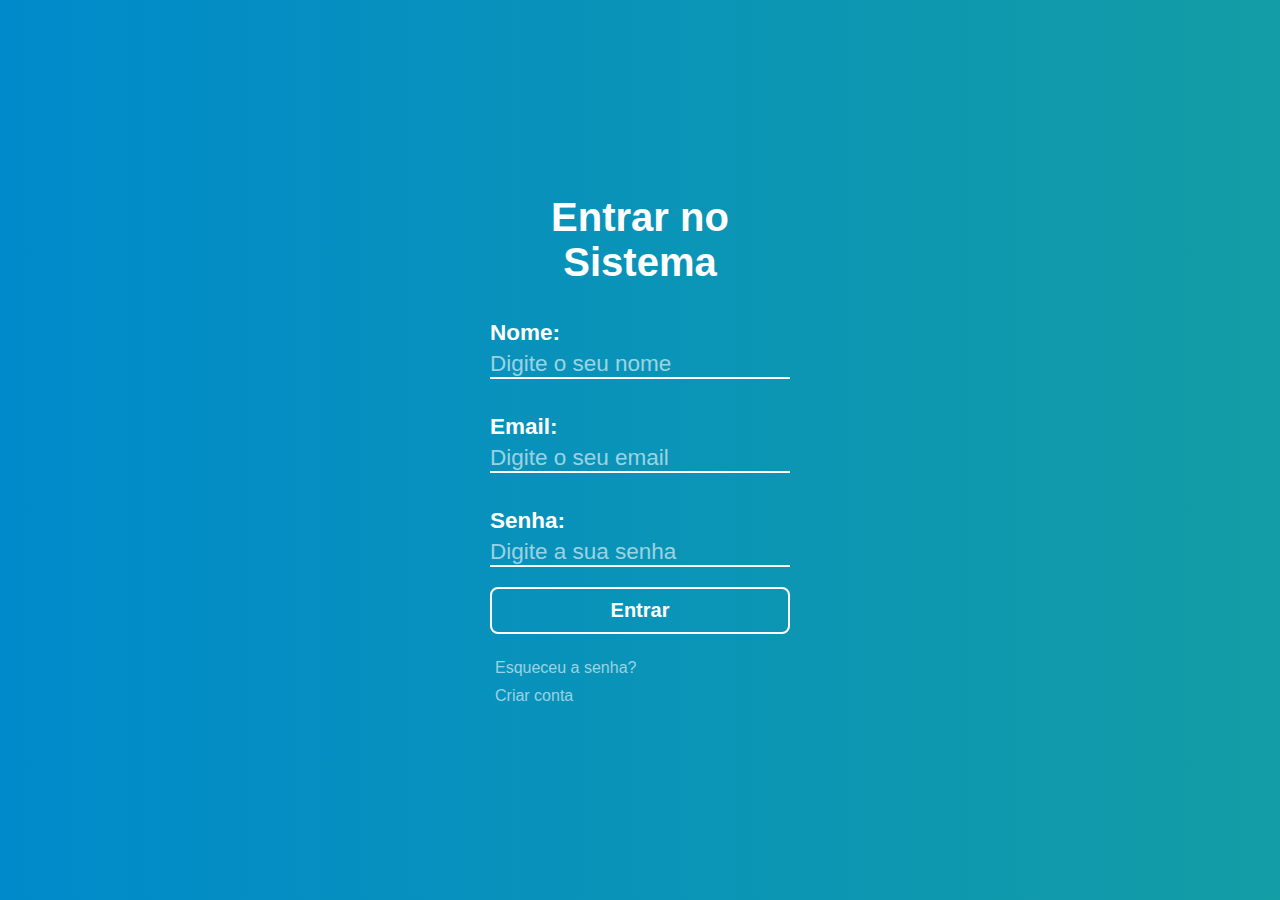
<file: index.html>
<!DOCTYPE html>
<html lang="pt-br">

<head>
    <meta charset="UTF-8">
    <meta name="viewport" content="width=device-width, initial-scale=1.0">
    <title>Home</title>
    <link rel="stylesheet" href="./assets/css/pages/style.css">
    <link rel="shortcut icon" href="./assets/img/global/favicon_bsm_challenge.png">
</head>

<body>
    <header>
        <nav aria-label="Menu de navegação">
            <figure>
                <div>
                    <img src="./assets/img/global/logoHC.png" alt="Logo do hospital das clínicas" id="logo__hc"
                        title="Logo do Hospital das Clínicas">
                </div>
                <img src="./assets/img/global/icon-menu.png" alt="Ícone do menu" id="logo__menu" title="Fechar o menu">
                <img src="./assets/img/global/icon-menu-fechado.png" alt="Ícone do menu" id="logo__menu__fechado"
                    title="Abrir o menu">
            </figure>
            <ul>
                <li>
                    <a href="#" title="Ir Para a página do usuário" class="pagina__nao__desenvolvida">
                        <img src="./assets/img/global/icon-user.png" alt="Logo do User" class="icons">
                        <span class="text__link" id="user"></span>
                        <!-- O texto está no index.js -->
                    </a>
                </li>
                <div class="line"></div>
                <li>
                    <a href="#" title="Ir Para a página dos meus resultados" class="pagina__nao__desenvolvida">
                        <img src="./assets/img/global/icon-meus-resultados.png" alt="Logo dos Resultados" class="icons">
                        <span class="text__link">Meus Resultados</span>
                    </a>
                </li>
                <li>
                    <a href="#" title="Ir Para a página das minhas receitas" class="pagina__nao__desenvolvida">
                        <img src="./assets/img/global/icon-receitas.png" alt="Logo das Minhas Receitas" class="icons">
                        <span class="text__link">Minhas Receitas</span>
                    </a>
                </li>
                <li>
                    <a href="#" title="Ir Para a página das minhas agendas" class="pagina__nao__desenvolvida">
                        <img src="./assets/img/global/icon-minha-agenda.png" alt="Logo da Minha Agenda" class="icons">
                        <span class="text__link">Minhas Agendas</span>
                    </a>
                </li>
                <li>
                    <a href="#" title="Ir Para a página do teleconsulta" class="pagina__nao__desenvolvida">
                        <img src="./assets/img/global/icon-teleconsulta.png" alt="Logo da Teleconsulta" class="icons">
                        <span class="text__link">Teleconsulta</span>
                    </a>
                </li>
                <li>
                    <a href="#" title="Ir Para a página do solicitação de exames" class="pagina__nao__desenvolvida">
                        <img src="./assets/img/global/icon-solicitacao-de-exames.png"
                            alt="Logo da Solicitação de Exames" class="icons">
                        <span class="text__link">Solicitação de Exames</span>
                    </a>
                </li>
                <li>
                    <a href="#" title="Ir Para a página de documentos" class="pagina__nao__desenvolvida">
                        <img src="./assets/img/global/icon-documentos.png" alt="Logo de Documentos" class="icons">
                        <span class="text__link">Documentos</span>
                    </a>
                </li>
                <li>
                    <a href="#" title="Ir Para a página de pesquisa de satisfação" class="pagina__nao__desenvolvida">
                        <img src="./assets/img/global/icon-pesquisa-de-satisfacao.png"
                            alt="Logo da Pesquisa de Satisfação" class="icons">
                        <span class="text__link">Pesquisa de Satisfação</span>
                    </a>
                </li>
                <li>
                    <a href="#" title="Ir Para a página de termos de aceite" class="pagina__nao__desenvolvida">
                        <img src="./assets/img/global/icon-termos-de-aceite.png" alt="Logo do Termos de Aceite"
                            class="icons">
                        <span class="text__link">Termos de Aceite</span>
                    </a>
                </li>
                <li>
                    <a href="#" id="active" title="Ir Para a página de acessibilidade">
                        <img src="./assets/img/global/icon-acessibilidade.png" alt="Logo da Acessibilidade"
                            class="icons">
                        <span class="text__link">Acessibilidade</span>
                    </a>
                </li>
                <div class="line"></div>
                <li>
                    <a href="https://www.google.com.br/" title="Sair">
                        <img src="./assets/img/global/icon-sair.png" alt="Logo da Sair" class="icons">
                        <span class="text__link">Sair</span>
                    </a>
            </ul>
        </nav>
    </header>

    <header id="header__mobile">
        <nav>
            <ul>
                <li>
                    <a href="#">
                        <img src="./assets/img/global/icon-home-ativado-mobile.png" alt="Ícone do Inicio" id="logo__menu__fechado"
                            title="Abrir o menu">
                        <span class="active">Inicio</span>
                    </a>
                </li>
                <li>
                    <a href="menu-mobile.html">
                        <img src="./assets/img/global/icon-menu-fechado.png" alt="Ícone do menu"
                            id="logo__menu__fechado" title="Abrir o menu">
                        <span>Menu</span>
                    </a>
                </li>
                <li>
                    <a href="avisos-mobile.html">
                        <img src="./assets/img/global/icon-notificacoes.png" alt="Ícone de notificações"
                            id="logo__menu__fechado" title="Abrir o menu">
                        <span>Avisos</span>
                    </a>
                </li>
            </ul>
        </nav>
    </header>

    <main>
        <section id="titles">
            <h1>Acessibilidade</h1>
            <h2>Configurações especiais para aqueles que precisam de Acessibilidade:</h2>
        </section>
        <section id="boards" aria-label="Configurações de acessibilidade">
            <a href="deficiente-visual.html" title="Ir para a página de deficientes visuais ou cegueira" class="accessibility">
                <div class="board">
                    <h3>Deficientes Visuais ou Cegueira</h3>
                    <ul>
                        <li>Aumentar a fonte</li>
                        <li>Aumentar o contraste</li>
                        <li>Leitor de tela (ouvir texto)</li>
                    </ul>
                    <p>
                        <span>
                            <img src="./assets/img/pages/index/icone-cursor-branco.png" alt="Um ícone de cursor branco"
                                class="icon__cursor__branco">
                        </span>
                        <span>(Clique aqui para aplicar as mudanças)</span>
                    </p>
                </div>
            </a>
            <a href="baixa-alfabetizacao.html" title="Ir para a página de baixa alfabetização" class="accessibility">
                <div class="board">
                    <h3>Baixa alfabetização</h3>
                    <ul>
                        <li>Linguagem clara e fácil de entender</li>
                        <li>Símbolos e ícones</li>
                        <li>Mudar fonte dos textos</li>
                    </ul>
                    <p>
                        <span>
                            <img src="./assets/img/pages/index/icone-cursor-branco.png" alt="Um ícone de cursor branco"
                                class="icon__cursor__branco">
                        </span>
                        <span>(Clique aqui para aplicar as mudanças)</span>
                    </p>
                </div>
            </a>
            <a href="deficiencia-auditiva.html" title="Ir para a página de deficiência auditiva ou surdez" class="accessibility">
                <div class="board">
                    <h3>Deficiência Auditiva ou Surdez</h3>
                    <ul>
                        <li>Símbolos e ícones</li>
                        <li>Áudio para texto (ler o texto)</li>
                        <li>Legendas</li>
                    </ul>
                    <p>
                        <span>
                            <img src="./assets/img/pages/index/icone-cursor-branco.png" alt="Um ícone de cursor branco"
                                class="icon__cursor__branco">
                        </span>
                        <span>(Clique aqui para aplicar as mudanças)</span>
                    </p>
                </div>
            </a>
            <div class="line"></div>
            <a href="integrantes.html" title="Ir para a página de Integrantes" class="board__2">
                <div class="board">
                    <img src="./assets/img/pages/index/icon-cursor-preto.png" alt="Um ícone de cursor preto"
                        class="icon__cursor__preto">
                    <div>
                        <img src="./assets/img/global/icon-integrantes.png" alt="Um ícone de integrantes">
                        <h4>Integrantes</h4>
                    </div>
                </div>
            </a>
            <a href="./perguntas-frequentes.html" title="Ir para a página de Perguntas Frequentes" class="board__2">
                <div class="board">
                    <img src="./assets/img/pages/index/icon-cursor-preto.png" alt="Um ícone de cursor preto"
                        class="icon__cursor__preto">
                    <div>
                        <img src="./assets/img/pages/index/icon-perguntas.png" alt="Um ícone de perguntas">
                        <h4>Perguntas Frequentes</h4>
                    </div>
                </div>
            </a>
            <a href="./contato.html" title="Ir para a página de Contato" class="board__2">
                <div class="board">
                    <img src="./assets/img/pages/index/icon-cursor-preto.png" alt="Um ícone de cursor preto"
                        class="icon__cursor__preto">
                    <div>
                        <img src="./assets/img/pages/index/icon-contato.png" alt="Um ícone de contato">
                        <h4>Contato</h4>
                    </div>
                </div>
            </a>
        </section>
    </main>

    <article id="pagina__nao__desenvolvida" class="hidden">
        Essa página não foi desenvolvida!
    </article>

    <script src="./assets/js/global/script.js"></script>
</body>

</html>
</file>
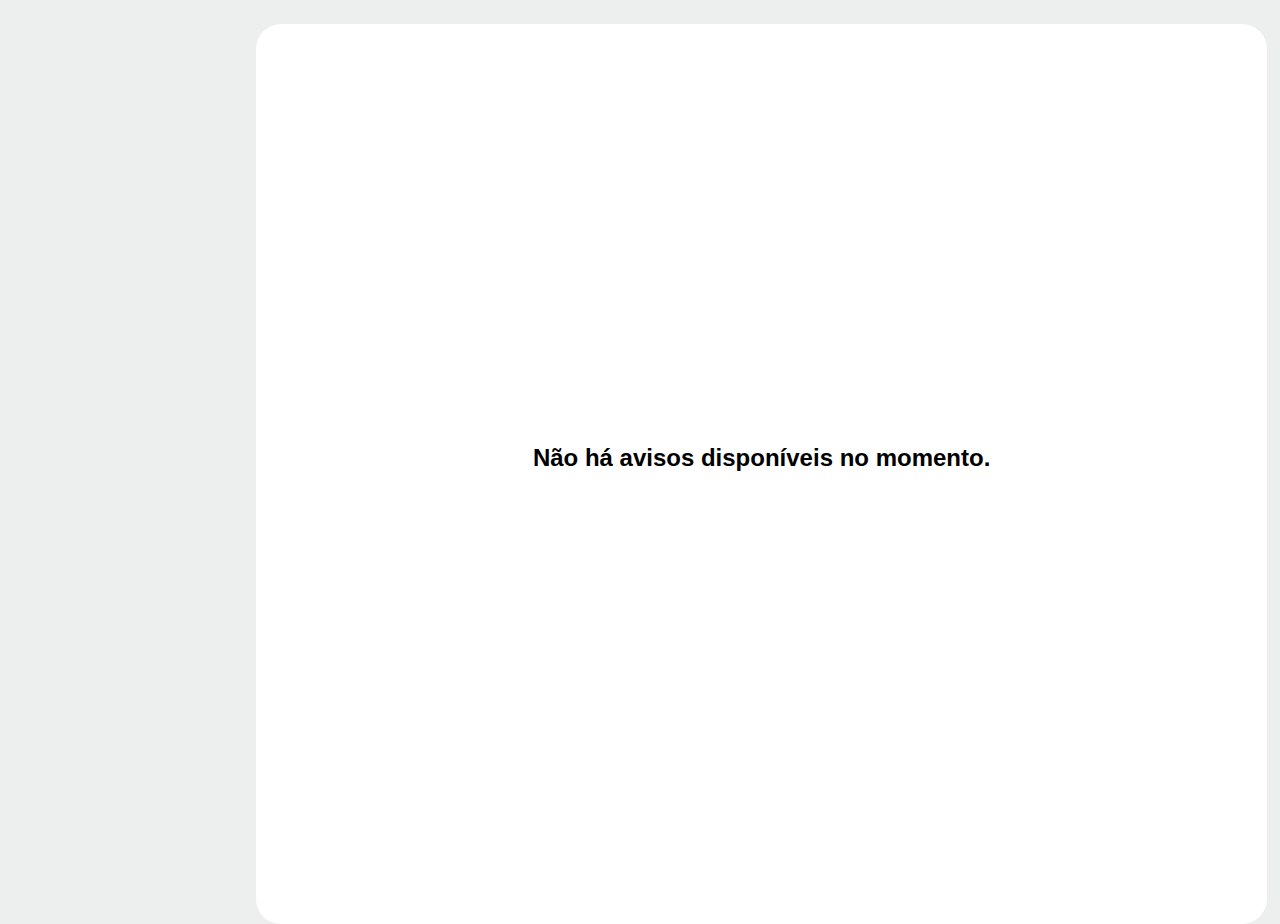
<file: avisos-mobile.html>
<!DOCTYPE html>
<html lang="pt-br">
<head>
    <meta charset="UTF-8">
    <meta name="viewport" content="width=device-width, initial-scale=1.0">
    <title>Avisos</title>
    <link rel="stylesheet" href="./assets/css/pages/style.css">
</head>
<body id="avisos">
    <header id="header__mobile">
        <nav>
            <ul>
                <li>
                    <a href="index.html">
                        <img src="./assets/img/global/icon-home-ativado-mobile.png" alt="Ícone do Inicio" id="logo__menu__fechado"
                            title="Abrir o menu">
                        <span class="active">Inicio</span>
                    </a>
                </li>
                <li>
                    <a href="menu-mobile.html">
                        <img src="./assets/img/global/icon-menu-fechado.png" alt="Ícone do menu"
                            id="logo__menu__fechado" title="Abrir o menu">
                        <span>Menu</span>
                    </a>
                </li>
                <li>
                    <a href="#">
                        <img src="./assets/img/global/icon-notificacoes.png" alt="Ícone de notificações"
                            id="logo__menu__fechado" title="Abrir o menu">
                        <span>Avisos</span>
                    </a>
                </li>
            </ul>
        </nav>
    </header>

    <main>
        <h1>
            Não há avisos disponíveis no momento.
        </h1>
    </main>
</body>
</html>
</file>
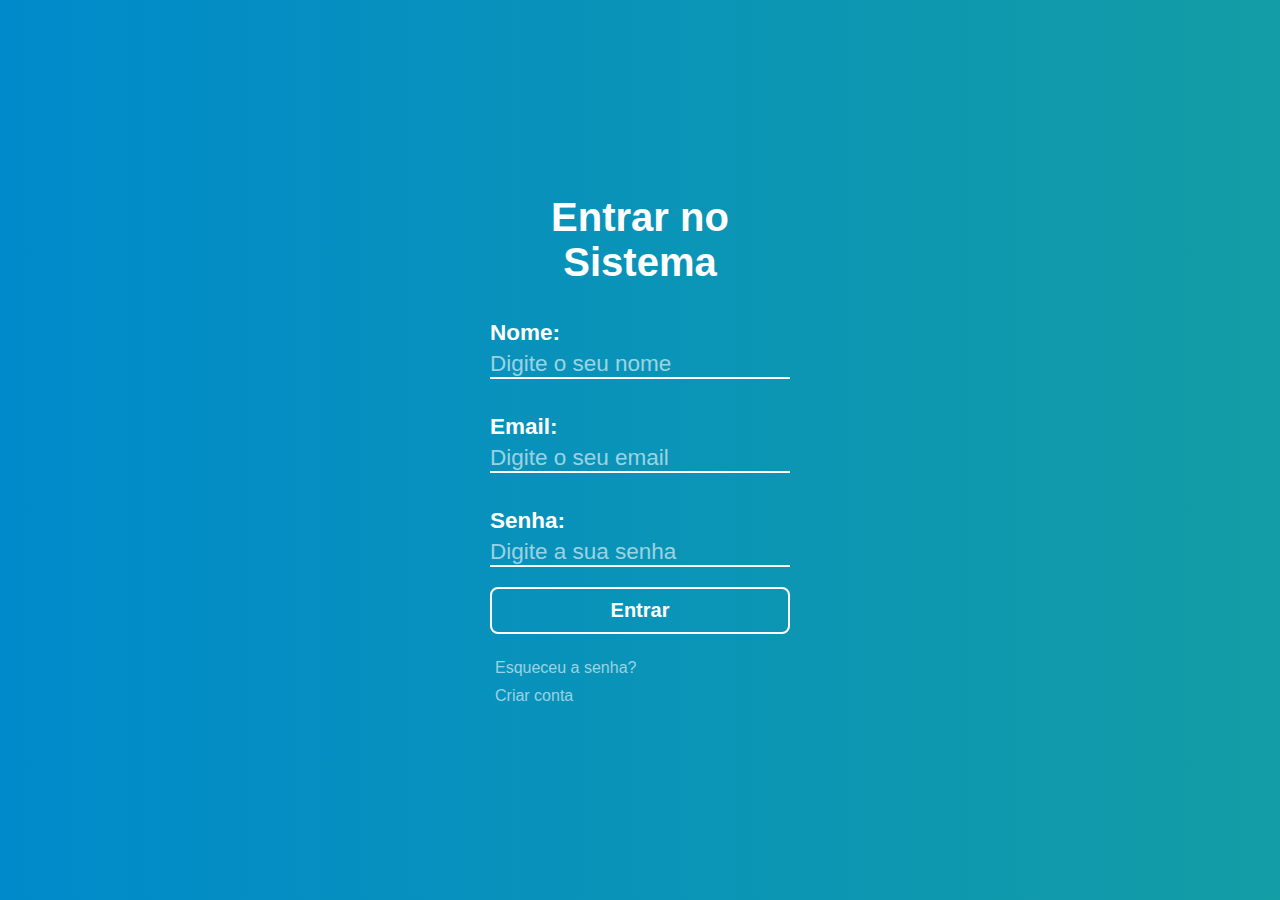
<file: baixa-alfabetizacao.html>
<!DOCTYPE html>
<html lang="pt-br">

<head>
    <meta charset="UTF-8">
    <meta name="viewport" content="width=device-width, initial-scale=1.0">
    <title>Baixa Alfabetização</title>
    <link rel="stylesheet" href="./assets/css/pages/style.css">
</head>

<body id="baixa__alfabetizacao">
    <header>
        <nav aria-label="Menu de navegação">
            <figure>
                <div>
                    <img src="./assets/img/global/logoHC.png" alt="Logo do hospital das clínicas" id="logo__hc"
                        title="Logo do Hospital das Clínicas">
                </div>
                <img src="./assets/img/global/icon-menu.png" alt="Ícone do menu" id="logo__menu" title="Fechar o menu">
                <img src="./assets/img/global/icon-menu-fechado.png" alt="Ícone do menu" id="logo__menu__fechado"
                    title="Abrir o menu">
            </figure>
            <ul>
                <li>
                    <a href="#" title="Ir Para a página do usuário" class="pagina__nao__desenvolvida">
                        <img src="./assets/img/global/icon-user.png" alt="Logo do User" class="icons">
                        <span class="text__link" id="user"></span>
                        <!-- O texto está no index.js -->
                    </a>
                </li>
                <div class="line"></div>
                <li>
                    <a href="#" title="Ir Para a página dos meus resultados" class="pagina__nao__desenvolvida">
                        <img src="./assets/img/global/icon-meus-resultados.png" alt="Logo dos Resultados" class="icons">
                        <span class="text__link">Meus Resultados</span>
                    </a>
                </li>
                <li>
                    <a href="#" title="Ir Para a página das minhas receitas" class="pagina__nao__desenvolvida">
                        <img src="./assets/img/global/icon-receitas.png" alt="Logo das Minhas Receitas" class="icons">
                        <span class="text__link">Minhas Receitas</span>
                    </a>
                </li>
                <li>
                    <a href="#" title="Ir Para a página das minhas agendas" class="pagina__nao__desenvolvida">
                        <img src="./assets/img/global/icon-minha-agenda.png" alt="Logo da Minha Agenda" class="icons">
                        <span class="text__link">Minhas Agendas</span>
                    </a>
                </li>
                <li>
                    <a href="#" title="Ir Para a página do teleconsulta" class="pagina__nao__desenvolvida">
                        <img src="./assets/img/global/icon-teleconsulta.png" alt="Logo da Teleconsulta" class="icons">
                        <span class="text__link">Teleconsulta</span>
                    </a>
                </li>
                <li>
                    <a href="#" title="Ir Para a página do solicitação de exames" class="pagina__nao__desenvolvida">
                        <img src="./assets/img/global/icon-solicitacao-de-exames.png"
                            alt="Logo da Solicitação de Exames" class="icons">
                        <span class="text__link">Solicitação de Exames</span>
                    </a>
                </li>
                <li>
                    <a href="#" title="Ir Para a página de documentos" class="pagina__nao__desenvolvida">
                        <img src="./assets/img/global/icon-documentos.png" alt="Logo de Documentos" class="icons">
                        <span class="text__link">Documentos</span>
                    </a>
                </li>
                <li>
                    <a href="#" title="Ir Para a página de pesquisa de satisfação" class="pagina__nao__desenvolvida">
                        <img src="./assets/img/global/icon-pesquisa-de-satisfacao.png"
                            alt="Logo da Pesquisa de Satisfação" class="icons">
                        <span class="text__link">Pesquisa de Satisfação</span>
                    </a>
                </li>
                <li>
                    <a href="#" title="Ir Para a página de termos de aceite" class="pagina__nao__desenvolvida">
                        <img src="./assets/img/global/icon-termos-de-aceite.png" alt="Logo do Termos de Aceite"
                            class="icons">
                        <span class="text__link">Termos de Aceite</span>
                    </a>
                </li>
                <li>
                    <a href="index.html" id="active" title="Ir Para a página de acessibilidade">
                        <img src="./assets/img/global/icon-acessibilidade.png" alt="Logo da Acessibilidade"
                            class="icons">
                        <span class="text__link">Acessibilidade</span>
                    </a>
                </li>
                <div class="line"></div>
                <li>
                    <a href="https://www.google.com.br/" title="Sair">
                        <img src="./assets/img/global/icon-sair.png" alt="Logo da Sair" class="icons">
                        <span class="text__link">Sair</span>
                    </a>
            </ul>
        </nav>
    </header>

    <header id="header__mobile">
        <nav aria-label="Menu de navegação">
            <ul>
                <li>
                    <a href="index.html" title="Ir Para a página de acessibilidade">
                        <img src="./assets/img/global/icon-home-ativado-mobile.png" alt="Ícone do Inicio" id="logo__menu__fechado"
                            title="Abrir o menu">
                        <span class="active">Inicio</span>
                    </a>
                </li>
                <li>
                    <a href="menu-mobile.html">
                        <img src="./assets/img/global/icon-menu-fechado.png" alt="Ícone do menu"
                            id="logo__menu__fechado" title="Abrir o menu">
                        <span>Menu</span>
                    </a>
                </li>
                <li>
                    <a href="avisos-mobile.html">
                        <img src="./assets/img/global/icon-notificacoes.png" alt="Ícone de notificações"
                            id="logo__menu__fechado" title="Abrir o menu">
                        <span>Avisos</span>
                    </a>
                </li>
            </ul>
        </nav>
    </header>

    <main>
        <section id="titles">
            <h1>Acessibilidade > Baixa Alfabetização</h1>
            <ul>
                <a href="index.html" title="Voltar para a página de acessibilidade">
                    <li>
                        <span>
                            <img src="./assets/img/global/icon-seta-para-esquerda.png" alt="Uma seta para esquerda">
                        </span>
                        <span>Voltar</span>
                    </li>
                </a>
            </ul>
        </section>
        <section id="configuracoes">
            <h2>Bem -  vindo a central para pessoas com Baixa alfabetização</h2>
            <ul>
                <li>
                    <span>Mudar palavras complexas</span>
                    <div class="switch">
                        <button> </button>
                        <span></span>
                    </div>
                </li>
                <li>
                    <span>Ativar contraste de cores</span>
                    <div class="switch">
                        <button> </button>
                        <span></span>
                    </div>
                </li>
                <li>
                    <span>Trocar o fundo da página</span>
                    <div class="switch">
                        <button> </button>
                        <span></span>
                    </div>
                </li>
                <li>
                    <span>Mudar fontes dos textos</span>
                    <div class="switch">
                        <button> </button>
                        <span></span>
                    </div>
                </li>
            </ul>
        </section>
    </main>

    <script src="./assets/js/global/script.js"></script>
</body>

</html>
</file>
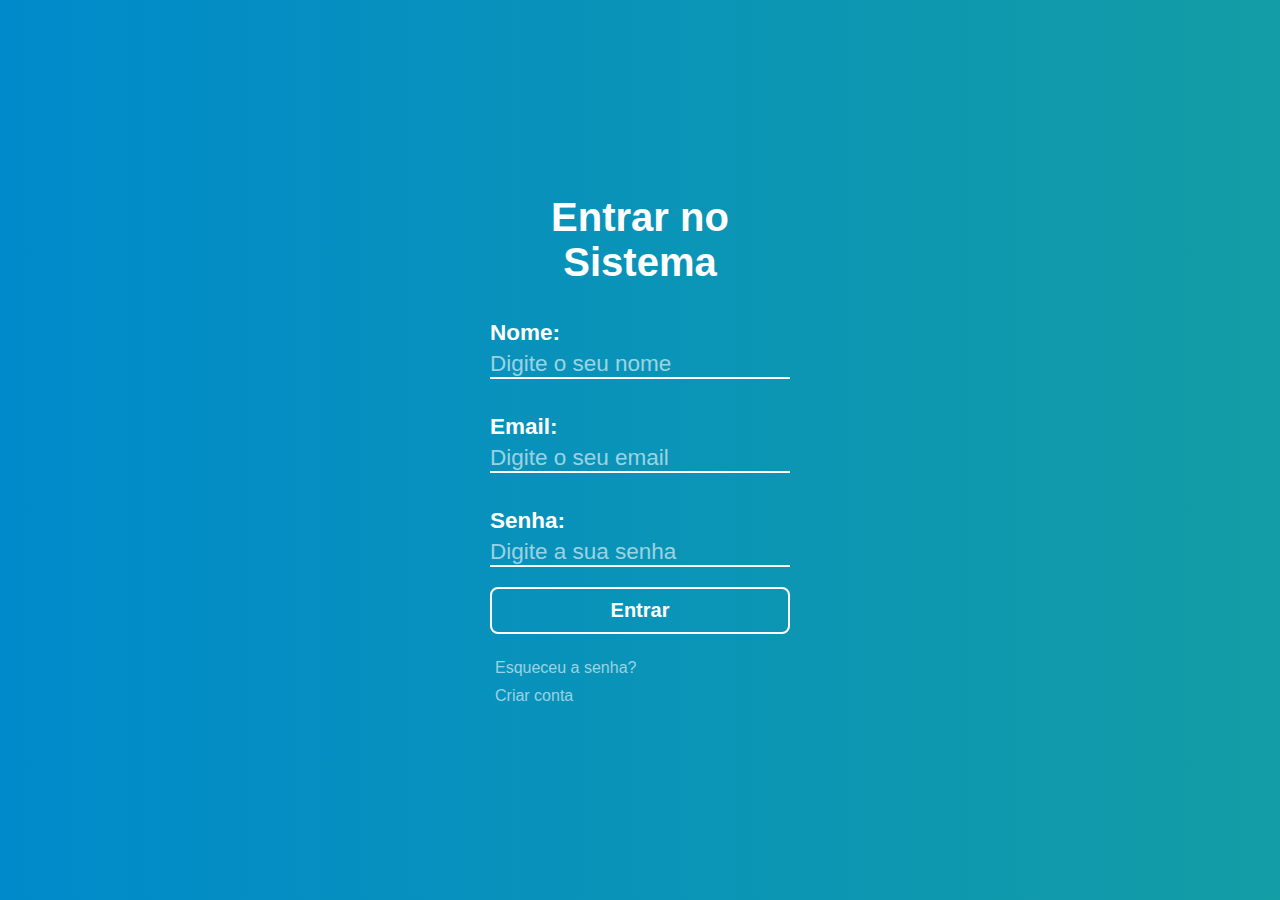
<file: contato.html>
<!DOCTYPE html>
<html lang="pt-br">
<head>
    <meta charset="UTF-8">
    <meta name="viewport" content="width=device-width, initial-scale=1.0">
    <title>Contato</title>
    <link rel="stylesheet" href="./assets/css/pages/style.css">
    <link rel="shortcut icon" href="./assets/img/global/favicon_bsm_challenge.png">
</head>
<body id="contato">
    <header>
        <nav aria-label="Menu de navegação">
            <figure>
                <div>
                    <img src="./assets/img/global/logoHC.png" alt="Logo do hospital das clínicas" id="logo__hc"
                        title="Logo do Hospital das Clínicas">
                </div>
                <img src="./assets/img/global/icon-menu.png" alt="Ícone do menu" id="logo__menu" title="Fechar o menu">
                <img src="./assets/img/global/icon-menu-fechado.png" alt="Ícone do menu" id="logo__menu__fechado"
                    title="Abrir o menu">
            </figure>
            <ul>
                <li>
                    <a href="#" title="Ir Para a página do usuário" class="pagina__nao__desenvolvida">
                        <img src="./assets/img/global/icon-user.png" alt="Logo do User" class="icons">
                        <span class="text__link" id="user"></span>
                        <!-- O texto está no index.js -->
                    </a>
                </li>
                <div class="line"></div>
                <li>
                    <a href="#" title="Ir Para a página dos meus resultados" class="pagina__nao__desenvolvida">
                        <img src="./assets/img/global/icon-meus-resultados.png" alt="Logo dos Resultados" class="icons">
                        <span class="text__link">Meus Resultados</span>
                    </a>
                </li>
                <li>
                    <a href="#" title="Ir Para a página das minhas receitas" class="pagina__nao__desenvolvida">
                        <img src="./assets/img/global/icon-receitas.png" alt="Logo das Minhas Receitas" class="icons">
                        <span class="text__link">Minhas Receitas</span>
                    </a>
                </li>
                <li>
                    <a href="#" title="Ir Para a página das minhas agendas" class="pagina__nao__desenvolvida">
                        <img src="./assets/img/global/icon-minha-agenda.png" alt="Logo da Minha Agenda" class="icons">
                        <span class="text__link">Minhas Agendas</span>
                    </a>
                </li>
                <li>
                    <a href="#" title="Ir Para a página do teleconsulta" class="pagina__nao__desenvolvida">
                        <img src="./assets/img/global/icon-teleconsulta.png" alt="Logo da Teleconsulta" class="icons">
                        <span class="text__link">Teleconsulta</span>
                    </a>
                </li>
                <li>
                    <a href="#" title="Ir Para a página do solicitação de exames" class="pagina__nao__desenvolvida">
                        <img src="./assets/img/global/icon-solicitacao-de-exames.png"
                            alt="Logo da Solicitação de Exames" class="icons">
                        <span class="text__link">Solicitação de Exames</span>
                    </a>
                </li>
                <li>
                    <a href="#" title="Ir Para a página de documentos" class="pagina__nao__desenvolvida">
                        <img src="./assets/img/global/icon-documentos.png" alt="Logo de Documentos" class="icons">
                        <span class="text__link">Documentos</span>
                    </a>
                </li>
                <li>
                    <a href="#" title="Ir Para a página de pesquisa de satisfação" class="pagina__nao__desenvolvida">
                        <img src="./assets/img/global/icon-pesquisa-de-satisfacao.png"
                            alt="Logo da Pesquisa de Satisfação" class="icons">
                        <span class="text__link">Pesquisa de Satisfação</span>
                    </a>
                </li>
                <li>
                    <a href="#" title="Ir Para a página de termos de aceite" class="pagina__nao__desenvolvida">
                        <img src="./assets/img/global/icon-termos-de-aceite.png" alt="Logo do Termos de Aceite"
                            class="icons">
                        <span class="text__link">Termos de Aceite</span>
                    </a>
                </li>
                <li>
                    <a href="./index.html" id="active" title="Ir Para a página de acessibilidade">
                        <img src="./assets/img/global/icon-acessibilidade.png" alt="Logo da Acessibilidade"
                            class="icons">
                        <span class="text__link">Acessibilidade</span>
                    </a>
                </li>
                <div class="line"></div>
                <li>
                    <a href="https://www.google.com.br/" title="Sair">
                        <img src="./assets/img/global/icon-sair.png" alt="Logo da Sair" class="icons">
                        <span class="text__link">Sair</span>
                    </a>
            </ul>
        </nav>
    </header>
    <header id="header__mobile">
        <nav>
            <ul>
                <li>
                    <a href="index.html">
                        <img src="./assets/img/global/icon-home-ativado-mobile.png" alt="Ícone do Inicio"
                            id="logo__menu__fechado" title="Abrir o menu">
                        <span class="active">Inicio</span>
                    </a>
                </li>
                <li>
                    <a href="menu-mobile.html">
                        <img src="./assets/img/global/icon-menu-fechado.png" alt="Ícone do menu"
                            id="logo__menu__fechado" title="Abrir o menu">
                        <span>Menu</span>
                    </a>
                </li>
                <li>
                    <a href="avisos-mobile.html">
                        <img src="./assets/img/global/icon-notificacoes.png" alt="Ícone de notificações"
                            id="logo__menu__fechado" title="Abrir o menu">
                        <span>Avisos</span>
                    </a>
                </li>
            </ul>
        </nav>
    </header>
    <main>
        <section id="titles">
            <h1>Acessibilidade > Contato</h1>
            <ul>
                <a href="index.html" title="Voltar para a página de acessibilidade">
                    <li>
                        <span>
                            <img src="./assets/img/global/icon-seta-para-esquerda.png" alt="Uma seta para esquerda">
                        </span>
                        <span>Voltar</span>
                    </li>
                </a>
            </ul>
        </section>
        
        <section id="contato">
            <div id="title">
                <img id="icon-contato" src="./assets/img/pages/contato/icon-contato.png" alt="Um icone de contato">
                <h2>Contato</h2>
            </div>
            <h3 id="text">Precisa de ajuda ou encontrou algum problema no site? Fale conosco:</h3>
            <ul>
                <li>
                    <span>
                        <img id="icon-tel" src="./assets/img/pages/contato/icon-telefone.png" alt="Um ícone de telefone.">
                    </span>
                    <span>
                        <h4>Telefone:</h4>
                        <p>(0xx11) 2661-0000</p>
                    </span>
                </li>
            </ul>
            <ul>
                <li>
                    <span>
                        <img id="icon-local" src="./assets/img/pages/contato/icon-local.png" alt="Um ícone de local.">
                    </span>
                    <span id="address">
                        <h4>Endereço:</h4>
                        <p>Av. Dr. Enéas de Carvalho Aguiar, 255<br> Cerqueira César<br>05403-000<br>São Paulo - Brasil</p>
                    </span>
                </li>
            </ul>
        </section>

        <div class="line"></div>

        <section id="social-media">
            <h1>Veja as nossas Redes Sociais</h1>
            <ul>
                <a href=" https://www.youtube.com/user/RedeLucyMontoro">
                    <li>
                        <span>
                            <img id="youtube" src="./assets/img/pages/contato/icon-youtube.png" alt="">
                        </span>
                        <span>
                            <p>Youtube: <br>Imrea-HCfmusp
                            </p>
                        </span>
                    </li>
                </a>
                <a href=" https://www.facebook.com/redelucymontoro">
                    <li>
                        <span>
                            <img src="./assets/img/pages/contato/icon-facebook.png" alt="">
                        </span>
                        <span>
                            <p>Facebook:<br>Imrea-HCfmusp</p>
                        </span>
                    </li>
                </a>
                <a href="https://x.com/i/flow/login?redirect_after_login=%2Fredelucymontoro">
                    <li>
                        <span>
                            <img src="./assets/img/pages/contato/icon-x.png" alt="">
                        </span>
                        <span>
                            <p>X (Twitter):<br>Imrea-HCfmusp</p>
                        </span>
                    </li>
                </a>
                 <a href=" https://www.instagram.com/redelucymontoro/">
                    <li>
                        <span>
                            <img src="./assets/img/pages/contato/icon-instagram.png" alt="">
                        </span>
                        <span>
                            <p>Instagram:<br>Imrea-HCfmusp</p>
                        </span>
                    </li>
                </a>
            </ul>
        </section>
    </main>
    <script src="./assets/js/global/script.js"></script>
</body>
</html>
</file>
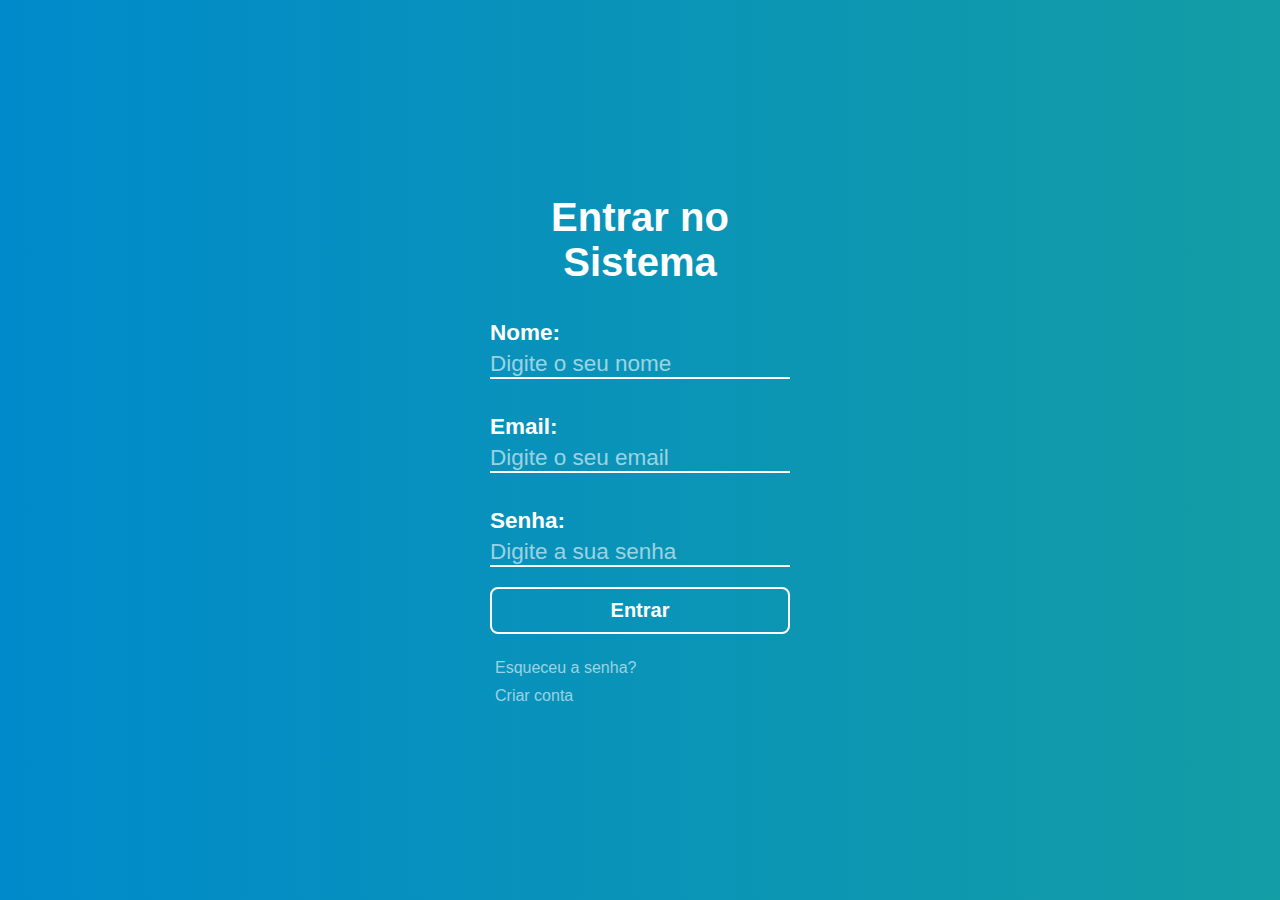
<file: deficiencia-auditiva.html>
<!DOCTYPE html>
<html lang="pt-br">
<head>
    <meta charset="UTF-8">
    <meta name="viewport" content="width=device-width, initial-scale=1.0">
    <title>Deficiência Auditiva</title>
    <link rel="stylesheet" href="./assets/css/pages/style.css">
</head>
<body id="deficiencia_auditiva">
     <header>
        <nav aria-label="Menu de navegação">
            <figure>
                <div>
                    <img src="./assets/img/global/logoHC.png" alt="Logo do hospital das clínicas" id="logo__hc"
                        title="Logo do Hospital das Clínicas">
                </div>
                <img src="./assets/img/global/icon-menu.png" alt="Ícone do menu" id="logo__menu" title="Fechar o menu">
                <img src="./assets/img/global/icon-menu-fechado.png" alt="Ícone do menu" id="logo__menu__fechado"
                    title="Abrir o menu">
            </figure>
            <ul>
                <li>
                    <a href="#" title="Ir Para a página do usuário" class="pagina__nao__desenvolvida">
                        <img src="./assets/img/global/icon-user.png" alt="Logo do User" class="icons">
                        <span class="text__link" id="user"></span>
                        <!-- O texto está no index.js -->
                    </a>
                </li>
                <div class="line"></div>
                <li>
                    <a href="#" title="Ir Para a página dos meus resultados" class="pagina__nao__desenvolvida">
                        <img src="./assets/img/global/icon-meus-resultados.png" alt="Logo dos Resultados" class="icons">
                        <span class="text__link">Meus Resultados</span>
                    </a>
                </li>
                <li>
                    <a href="#" title="Ir Para a página das minhas receitas" class="pagina__nao__desenvolvida">
                        <img src="./assets/img/global/icon-receitas.png" alt="Logo das Minhas Receitas" class="icons">
                        <span class="text__link">Minhas Receitas</span>
                    </a>
                </li>
                <li>
                    <a href="#" title="Ir Para a página das minhas agendas" class="pagina__nao__desenvolvida">
                        <img src="./assets/img/global/icon-minha-agenda.png" alt="Logo da Minha Agenda" class="icons">
                        <span class="text__link">Minhas Agendas</span>
                    </a>
                </li>
                <li>
                    <a href="#" title="Ir Para a página do teleconsulta" class="pagina__nao__desenvolvida">
                        <img src="./assets/img/global/icon-teleconsulta.png" alt="Logo da Teleconsulta" class="icons">
                        <span class="text__link">Teleconsulta</span>
                    </a>
                </li>
                <li>
                    <a href="#" title="Ir Para a página do solicitação de exames" class="pagina__nao__desenvolvida">
                        <img src="./assets/img/global/icon-solicitacao-de-exames.png"
                            alt="Logo da Solicitação de Exames" class="icons">
                        <span class="text__link">Solicitação de Exames</span>
                    </a>
                </li>
                <li>
                    <a href="#" title="Ir Para a página de documentos" class="pagina__nao__desenvolvida">
                        <img src="./assets/img/global/icon-documentos.png" alt="Logo de Documentos" class="icons">
                        <span class="text__link">Documentos</span>
                    </a>
                </li>
                <li>
                    <a href="#" title="Ir Para a página de pesquisa de satisfação" class="pagina__nao__desenvolvida">
                        <img src="./assets/img/global/icon-pesquisa-de-satisfacao.png"
                            alt="Logo da Pesquisa de Satisfação" class="icons">
                        <span class="text__link">Pesquisa de Satisfação</span>
                    </a>
                </li>
                <li>
                    <a href="#" title="Ir Para a página de termos de aceite" class="pagina__nao__desenvolvida">
                        <img src="./assets/img/global/icon-termos-de-aceite.png" alt="Logo do Termos de Aceite"
                            class="icons">
                        <span class="text__link">Termos de Aceite</span>
                    </a>
                </li>
                <li>
                    <a href="#" id="active" title="Ir Para a página de acessibilidade">
                        <img src="./assets/img/global/icon-acessibilidade.png" alt="Logo da Acessibilidade"
                            class="icons">
                        <span class="text__link">Acessibilidade</span>
                    </a>
                </li>
                <div class="line"></div>
                <li>
                    <a href="https://www.google.com.br/" title="Sair">
                        <img src="./assets/img/global/icon-sair.png" alt="Logo da Sair" class="icons">
                        <span class="text__link">Sair</span>
                    </a>
            </ul>
        </nav>
    </header>

    <header id="header__mobile">
        <nav>
            <ul>
                <li>
                    <a href="index.html">
                        <img src="./assets/img/global/icon-home-ativado-mobile.png" alt="Ícone do Inicio"
                            id="logo__menu__fechado" title="Abrir o menu">
                        <span class="active">Inicio</span>
                    </a>
                </li>
                <li>
                    <a href="menu-mobile.html">
                        <img src="./assets/img/global/icon-menu-fechado.png" alt="Ícone do menu"
                            id="logo__menu__fechado" title="Abrir o menu">
                        <span>Menu</span>
                    </a>
                </li>
                <li>
                    <a href="avisos-mobile.html">
                        <img src="./assets/img/global/icon-notificacoes.png" alt="Ícone de notificações"
                            id="logo__menu__fechado" title="Abrir o menu">
                        <span>Avisos</span>
                    </a>
                </li>
            </ul>
        </nav>
    </header>

    <main>
        <section id="titles">
            <h1>Acessibilidade > Deficiência Auditiva</h1>
            <ul>
                <a href="./index.html" title="Voltar para a página de acessibilidade">
                    <li>
                        <span>
                            <img src="./assets/img/global/icon-seta-para-esquerda.png" alt="Uma seta para a esquerda">
                        </span>
                        <span>Voltar</span>
                    </li>
                </a>
            </ul>
        </section>
        <section id="configuracoes">
            <h2>Bem - vindo a central para Deficientes auditivos ou Surdez</h2>
            <ul>
                <li>
                    <span>Ativar o modo de libras</span>
                    <div class="switch">
                        <button></button>
                        <span></span>
                    </div>
                </li>
                <li>
                    <span>Mudar fontes dos textos</span>
                    <div class="switch">
                        <button></button>
                        <span></span>
                    </div>
                </li>
                <li>
                    <span>Ativar contraste de cores</span>
                    <div class="switch">
                        <button></button>
                        <span></span>
                    </div>
                </li>
                <li>
                    <span>Trocar o fundo da página</span>
                    <div class="switch">
                        <button></button>
                        <span></span>
                    </div>
                </li>
            </ul>
        </section>
    </main>

    <script src="./assets/js/global/script.js"></script>
</body>

</html>
</file>
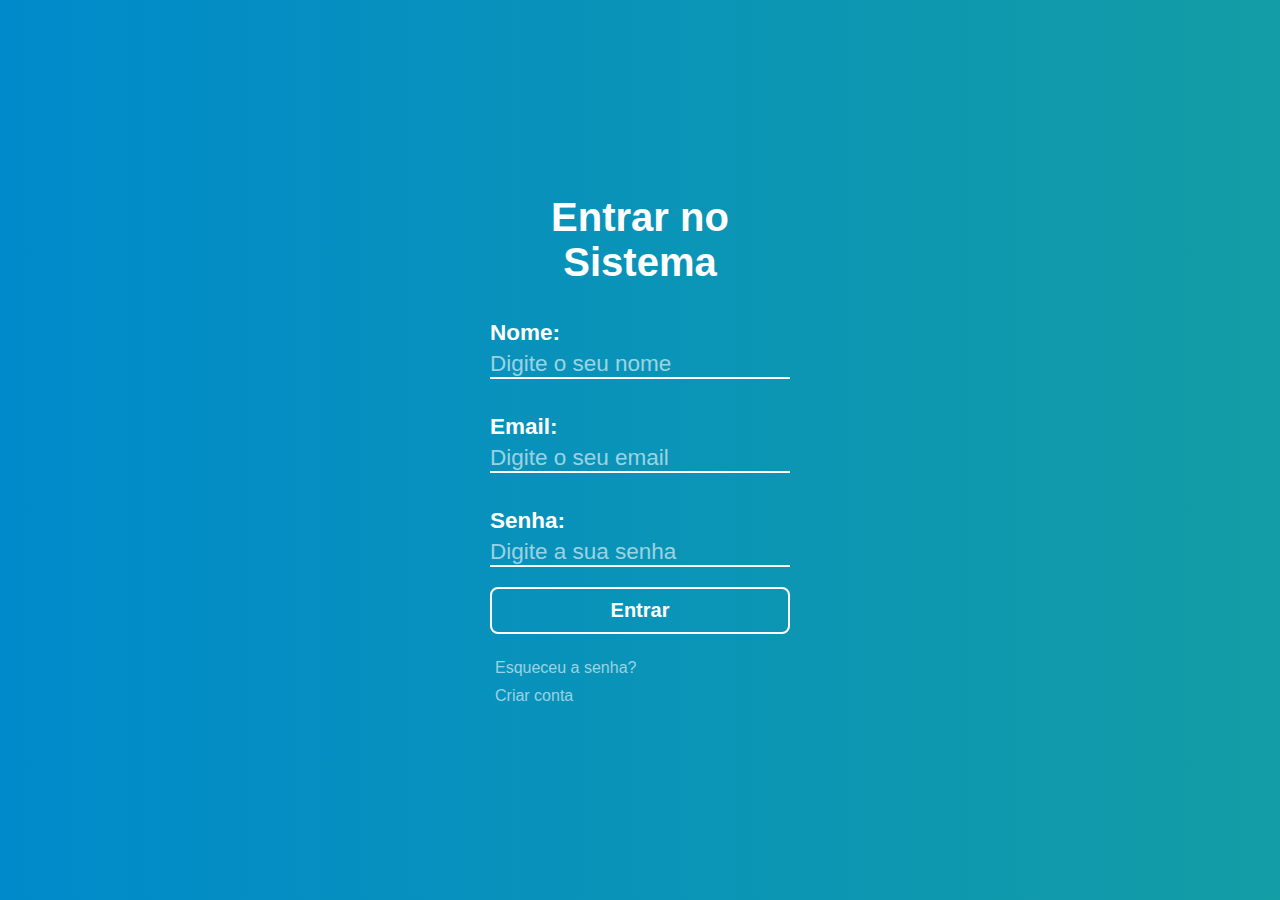
<file: deficiente-visual.html>
<!DOCTYPE html>
<html lang="pt-br">
<head>
    <meta charset="UTF-8">
    <meta name="viewport" content="width=device-width, initial-scale=1.0">
    <title>Deficiente Visual</title>
    <link rel="stylesheet" href="./assets/css/pages/style.css">
</head>
<body id="deficiente_visual">
    <header>
        <nav aria-label="Menu de navegação">
            <figure>
                <div>
                    <img src="./assets/img/global/logoHC.png" alt="Logo do hospital das clínicas" id="logo__hc"
                        title="Logo do Hospital das Clínicas">
                </div>
                <img src="./assets/img/global/icon-menu.png" alt="Ícone do menu" id="logo__menu" title="Fechar o menu">
                <img src="./assets/img/global/icon-menu-fechado.png" alt="Ícone do menu" id="logo__menu__fechado"
                    title="Abrir o menu">
            </figure>
            <ul>
                <li>
                    <a href="#" title="Ir Para a página do usuário" class="pagina__nao__desenvolvida">
                        <img src="./assets/img/global/icon-user.png" alt="Logo do User" class="icons">
                        <span class="text__link" id="user"></span>
                        <!-- O texto está no index.js -->
                    </a>
                </li>
                <div class="line"></div>
                <li>
                    <a href="#" title="Ir Para a página dos meus resultados" class="pagina__nao__desenvolvida">
                        <img src="./assets/img/global/icon-meus-resultados.png" alt="Logo dos Resultados" class="icons">
                        <span class="text__link">Meus Resultados</span>
                    </a>
                </li>
                <li>
                    <a href="#" title="Ir Para a página das minhas receitas" class="pagina__nao__desenvolvida">
                        <img src="./assets/img/global/icon-receitas.png" alt="Logo das Minhas Receitas" class="icons">
                        <span class="text__link">Minhas Receitas</span>
                    </a>
                </li>
                <li>
                    <a href="#" title="Ir Para a página das minhas agendas" class="pagina__nao__desenvolvida">
                        <img src="./assets/img/global/icon-minha-agenda.png" alt="Logo da Minha Agenda" class="icons">
                        <span class="text__link">Minhas Agendas</span>
                    </a>
                </li>
                <li>
                    <a href="#" title="Ir Para a página do teleconsulta" class="pagina__nao__desenvolvida">
                        <img src="./assets/img/global/icon-teleconsulta.png" alt="Logo da Teleconsulta" class="icons">
                        <span class="text__link">Teleconsulta</span>
                    </a>
                </li>
                <li>
                    <a href="#" title="Ir Para a página do solicitação de exames" class="pagina__nao__desenvolvida">
                        <img src="./assets/img/global/icon-solicitacao-de-exames.png"
                            alt="Logo da Solicitação de Exames" class="icons">
                        <span class="text__link">Solicitação de Exames</span>
                    </a>
                </li>
                <li>
                    <a href="#" title="Ir Para a página de documentos" class="pagina__nao__desenvolvida">
                        <img src="./assets/img/global/icon-documentos.png" alt="Logo de Documentos" class="icons">
                        <span class="text__link">Documentos</span>
                    </a>
                </li>
                <li>
                    <a href="#" title="Ir Para a página de pesquisa de satisfação" class="pagina__nao__desenvolvida">
                        <img src="./assets/img/global/icon-pesquisa-de-satisfacao.png"
                            alt="Logo da Pesquisa de Satisfação" class="icons">
                        <span class="text__link">Pesquisa de Satisfação</span>
                    </a>
                </li>
                <li>
                    <a href="#" title="Ir Para a página de termos de aceite" class="pagina__nao__desenvolvida">
                        <img src="./assets/img/global/icon-termos-de-aceite.png" alt="Logo do Termos de Aceite"
                            class="icons">
                        <span class="text__link">Termos de Aceite</span>
                    </a>
                </li>
                <li>
                    <a href="#" id="active" title="Ir Para a página de acessibilidade">
                        <img src="./assets/img/global/icon-acessibilidade.png" alt="Logo da Acessibilidade"
                            class="icons">
                        <span class="text__link">Acessibilidade</span>
                    </a>
                </li>
                <div class="line"></div>
                <li>
                    <a href="https://www.google.com.br/" title="Sair">
                        <img src="./assets/img/global/icon-sair.png" alt="Logo da Sair" class="icons">
                        <span class="text__link">Sair</span>
                    </a>
            </ul>
        </nav>
    </header>

    <header id="header__mobile">
        <nav aria-label="Menu de navegação">
            <ul>
                <li>
                    <a href="index.html" title="Ir Para a página de acessibilidade">
                        <img src="./assets/img/global/icon-home-ativado-mobile.png" alt="Ícone do Inicio" id="logo__menu__fechado"
                            title="Abrir o menu">
                        <span class="active">Inicio</span>
                    </a>
                </li>
                <li>
                    <a href="menu-mobile.html">
                        <img src="./assets/img/global/icon-menu-fechado.png" alt="Ícone do menu"
                            id="logo__menu__fechado" title="Abrir o menu">
                        <span>Menu</span>
                    </a>
                </li>
                <li>
                    <a href="avisos-mobile.html">
                        <img src="./assets/img/global/icon-notificacoes.png" alt="Ícone de notificações"
                            id="logo__menu__fechado" title="Abrir o menu">
                        <span>Avisos</span>
                    </a>
                </li>
            </ul>
        </nav>
    </header>
    
    <main>
        <section id="titles">
            <h1>Acessibilidade > Deficientes Visuais</h1>
            <ul>
                <a href="./index.html" title="Voltar para a página de acessibilidade">
                    <li>
                        <span>
                            <img src="./assets/img/global/icon-seta-para-esquerda.png" alt="Uma seta para a esquerda">
                        </span>
                        <span>Voltar</span>
                    </li>
                </a>
            </ul>
        </section>
        <section id="configuracoes">
            <h2>Bem - vindo a central para Deficientes visuais ou Cegueira</h2>
            <ul>
                <li>
                    <span>Ativar navegação por voz</span>
                    <div class="switch">
                        <button></button>
                        <span></span>
                    </div>
                </li>
                <li>
                    <span>Ativar leitura por voz nas páginas</span>
                    <div class="switch">
                        <button></button>
                        <span></span>
                    </div>
                </li>
                <li>
                    <span>Ativar contraste de cores</span>
                    <div class="switch">
                        <button></button>
                        <span></span>
                    </div>
                </li>
            </ul>
        </section>
    </main>

    <script src="./assets/js/global/script.js"></script>
</body>

</html>
</file>
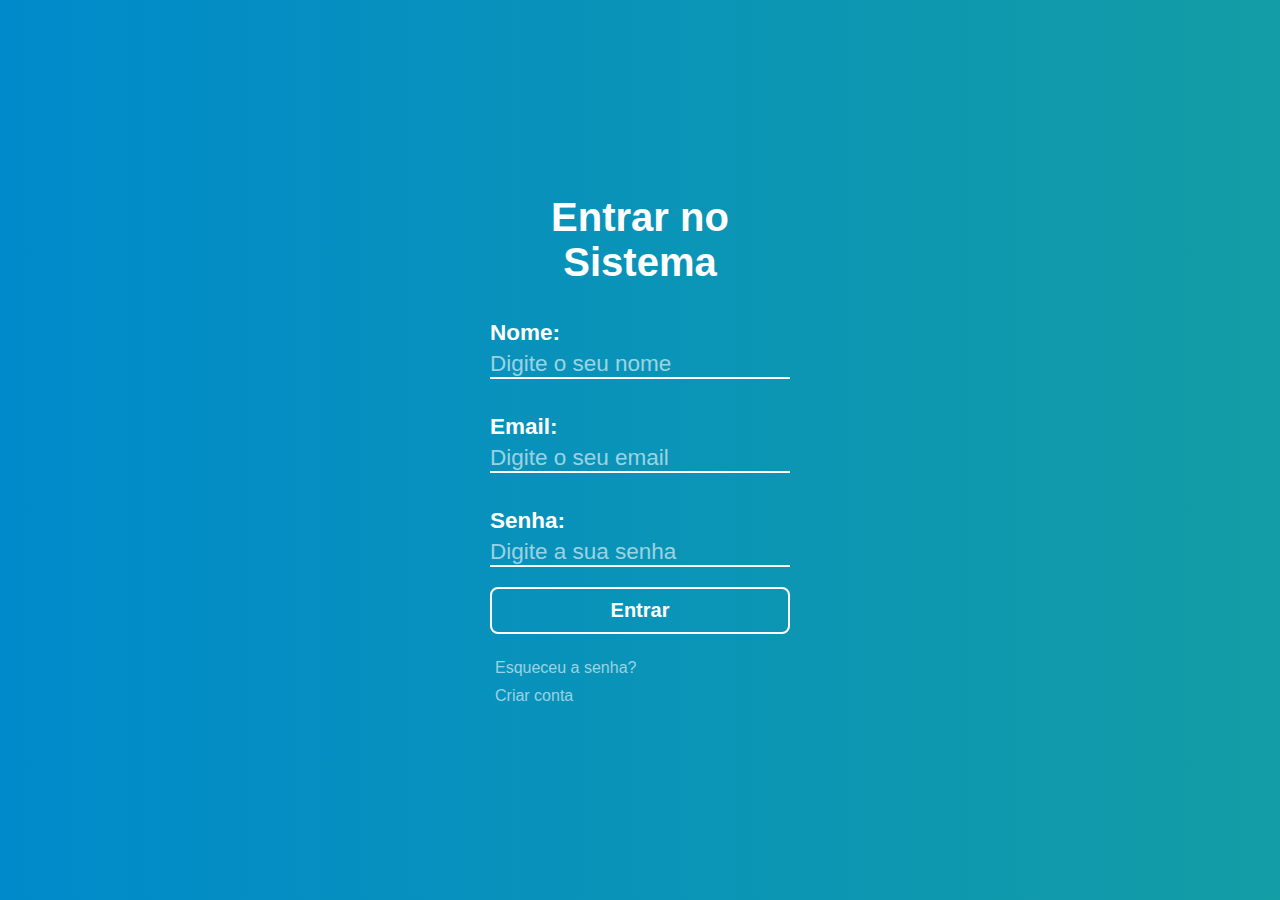
<file: integrantes.html>
<!DOCTYPE html>
<html lang="en">

<head>
    <meta charset="UTF-8">
    <meta name="viewport" content="width=device-width, initial-scale=1.0">
    <title>Integrantes</title>
    <link rel="stylesheet" href="./assets/css/pages/style.css">
    <link rel="shortcut icon" href="./assets/img/global/favicon_bsm_challenge.png">
</head>

<body id="integrantes">
    <header>
        <nav aria-label="Menu de navegação">
            <figure>
                <div>
                    <img src="./assets/img/global/logoHC.png" alt="Logo do hospital das clínicas" id="logo__hc"
                        title="Logo do Hospital das Clínicas">
                </div>
                <img src="./assets/img/global/icon-menu.png" alt="Ícone do menu" id="logo__menu" title="Fechar o menu">
                <img src="./assets/img/global/icon-menu-fechado.png" alt="Ícone do menu" id="logo__menu__fechado"
                    title="Abrir o menu">
            </figure>
            <ul>
                <li>
                    <a href="#" title="Ir Para a página do usuário">
                        <img src="./assets/img/global/icon-user.png" alt="Logo do User" class="icons">
                        <span class="text__link" id="user"></span> <!-- O texto está no index.js -->
                    </a>
                </li>
                <div class="line"></div>
                <li>
                    <a href="#" title="Ir Para a página dos meus resultados">
                        <img src="./assets/img/global/icon-meus-resultados.png" alt="Logo dos Resultados" class="icons">
                        <span class="text__link">Meus Resultados</span>
                    </a>
                </li>
                <li>
                    <a href="#" title="Ir Para a página das minhas receitas">
                        <img src="./assets/img/global/icon-receitas.png" alt="Logo das Minhas Receitas" class="icons">
                        <span class="text__link">Minhas Receitas</span>
                    </a>
                </li>
                <li>
                    <a href="#" title="Ir Para a página das minhas agendas">
                        <img src="./assets/img/global/icon-minha-agenda.png" alt="Logo da Minha Agenda" class="icons">
                        <span class="text__link">Minhas Agendas</span>
                    </a>
                </li>
                <li>
                    <a href="#" title="Ir Para a página do teleconsulta">
                        <img src="./assets/img/global/icon-teleconsulta.png" alt="Logo da Teleconsulta" class="icons">
                        <span class="text__link">Teleconsulta</span>
                    </a>
                </li>
                <li>
                    <a href="#" title="Ir Para a página do solicitação de exames">
                        <img src="./assets/img/global/icon-solicitacao-de-exames.png"
                            alt="Logo da Solicitação de Exames" class="icons">
                        <span class="text__link">Solicitação de Exames</span>
                    </a>
                </li>
                <li>
                    <a href="#" title="Ir Para a página de documentos">
                        <img src="./assets/img/global/icon-documentos.png" alt="Logo de Documentos" class="icons">
                        <span class="text__link">Documentos</span>
                    </a>
                </li>
                <li>
                    <a href="#" title="Ir Para a página de pesquisa de satisfação">
                        <img src="./assets/img/global/icon-pesquisa-de-satisfacao.png"
                            alt="Logo da Pesquisa de Satisfação" class="icons">
                        <span class="text__link">Pesquisa de Satisfação</span>
                    </a>
                </li>
                <li>
                    <a href="#" title="Ir Para a página de termos de aceite">
                        <img src="./assets/img/global/icon-termos-de-aceite.png" alt="Logo do Termos de Aceite"
                            class="icons">
                        <span class="text__link">Termos de Aceite</span>
                    </a>
                </li>
                <li>
                    <a href="index.html" id="active" title="Ir Para a página de acessibilidade">
                        <img src="./assets/img/global/icon-acessibilidade.png" alt="Logo da Acessibilidade"
                            class="icons">
                        <span class="text__link">Acessibilidade</span>
                    </a>
                </li>
                <div class="line"></div>
                <li>
                    <a href="https://www.google.com.br/" title="Sair">
                        <img src="./assets/img/global/icon-sair.png" alt="Logo da Sair" class="icons">
                        <span class="text__link">Sair</span>
                    </a>
            </ul>
        </nav>
    </header>

    <header id="header__mobile">
        <nav>
            <ul>
                <li>
                    <a href="index.html">
                        <img src="./assets/img/global/icon-home-ativado-mobile.png" alt="Ícone do Inicio"
                            id="logo__menu__fechado" title="Abrir o menu">
                        <span class="active">Inicio</span>
                    </a>
                </li>
                <li>
                    <a href="menu-mobile.html">
                        <img src="./assets/img/global/icon-menu-fechado.png" alt="Ícone do menu"
                            id="logo__menu__fechado" title="Abrir o menu">
                        <span>Menu</span>
                    </a>
                </li>
                <li>
                    <a href="avisos-mobile.html">
                        <img src="./assets/img/global/icon-notificacoes.png" alt="Ícone de notificações"
                            id="logo__menu__fechado" title="Abrir o menu">
                        <span>Avisos</span>
                    </a>
                </li>
            </ul>
        </nav>
    </header>

    <main>
        <section id="titles">
            <h1>Acessibilidade > Integrantes</h1>
            <ul>
                <a href="index.html" title="Voltar para a página de acessibilidade">
                    <li>
                        <span>
                            <img src="./assets/img/global/icon-seta-para-esquerda.png" alt="Uma seta para esquerda">
                        </span>
                        <span>Voltar</span>
                    </li>
                </a>
            </ul>
        </section>

        <section id="integrantes">
            <div>
                <img src="./assets/img/global/icon-integrantes.png" alt="Um icone de integrantes">
                <h2>Integrantes</h2>
            </div>
            <div class="card" id="card__sofia">
                <img src="./assets/img/pages/integrantes/foto-sofia.png" alt="Uma foto de Sofia">
                <div class="card__content">
                    <div class="dados__pessoais">
                        <h3>Nome: <span>Sofia Siqueira Fontes</span></h3>
                        <h3>RM: <span>563829</span></h3>
                        <h3>Turma: <span>1TDSPG</span></h3>
                    </div>
                    <div class="redes__sociais">
                        <h4>Redes Sociais</h4>
                        <ul>
                            <a href="https://github.com/sSofia-s" target="_blank" title="Ver o github da Sofia">
                                <li>
                                    <span>
                                        <img src="./assets/img/pages/integrantes/logo-github.png" alt="Uma logo do github"> 
                                    </span>
                                    <span>Github</span>
                                </li>
                            </a>
                            <a href="https://www.linkedin.com/in/sofia-siqueira-68525328a/">
                                <li>
                                    <span>
                                        <img src="./assets/img/pages/integrantes/logo-linkedin.png" alt="Uma logo do linkedin">
                                    </span>
                                    <span>Linkedin</span>
                                </li>
                            </a>
                        </ul>
                    </div>
                </div>
            </div>
            <div class="card" id="card__felipe">
                <img src="./assets/img/pages/integrantes/foto-felipe.png" alt="Uma foto de Felipe">
                <div class="card__content">
                    <div class="dados__pessoais">
                        <h3>Nome: <span>Felipe Kirschner Modesto</span></h3>
                        <h3>RM: <span>561810</span></h3>
                        <h3>Turma: <span>1TDSPG</span></h3>
                    </div>
                    <div class="redes__sociais">
                        <h4>Redes Sociais</h4>
                        <ul>
                            <a href="https://github.com/FeKiModesto" target="_blank" title="Ver o github do Felipe">
                                <li>
                                    <span>
                                        <img src="./assets/img/pages/integrantes/logo-github.png" alt="Uma logo do github"> 
                                    </span>
                                    <span>Github</span>
                                </li>
                            </a>
                            <a href="https://www.linkedin.com/in/felipe-modesto-348986366/">
                                <li>
                                    <span>
                                        <img src="./assets/img/pages/integrantes/logo-linkedin.png" alt="Uma logo do linkedin">
                                    </span>
                                    <span>Linkedin</span>
                                </li>
                            </a>
                        </ul>
                    </div>
                </div>
            </div>
            <div class="card" id="card__moises">
                <img src="./assets/img/pages/integrantes/foto-moises.jpg" alt="Uma foto de Sofia">
                <div class="card__content">
                    <div class="dados__pessoais">
                        <h3>Nome: <span>Moisés Barsoti Andrade de Oliveira</span></h3>
                        <h3>RM: <span>565049</span></h3>
                        <h3>Turma: <span>1TDSPG</span></h3>
                    </div>
                    <div class="redes__sociais">
                        <h4>Redes Sociais</h4>
                        <ul>
                            <a href="https://github.com/moisesBarsoti" target="_blank" title="Ver o github do Moisés">
                                <li>
                                    <span>
                                        <img src="./assets/img/pages/integrantes/logo-github.png" alt="Uma logo do github"> 
                                    </span>
                                    <span>Github</span>
                                </li>
                            </a>
                            <a href="https://www.linkedin.com/in/mois%C3%A9s-barsoti-468869278/">
                                <li>
                                    <span>
                                        <img src="./assets/img/pages/integrantes/logo-linkedin.png" alt="Uma logo do linkedin">
                                    </span>
                                    <span>Linkedin</span>
                                </li>
                            </a>
                        </ul>
                    </div>
                </div>
            </div>
        </section>
    </main>

    <script src="./assets/js/global/script.js"></script>
</body>

</html>
</file>
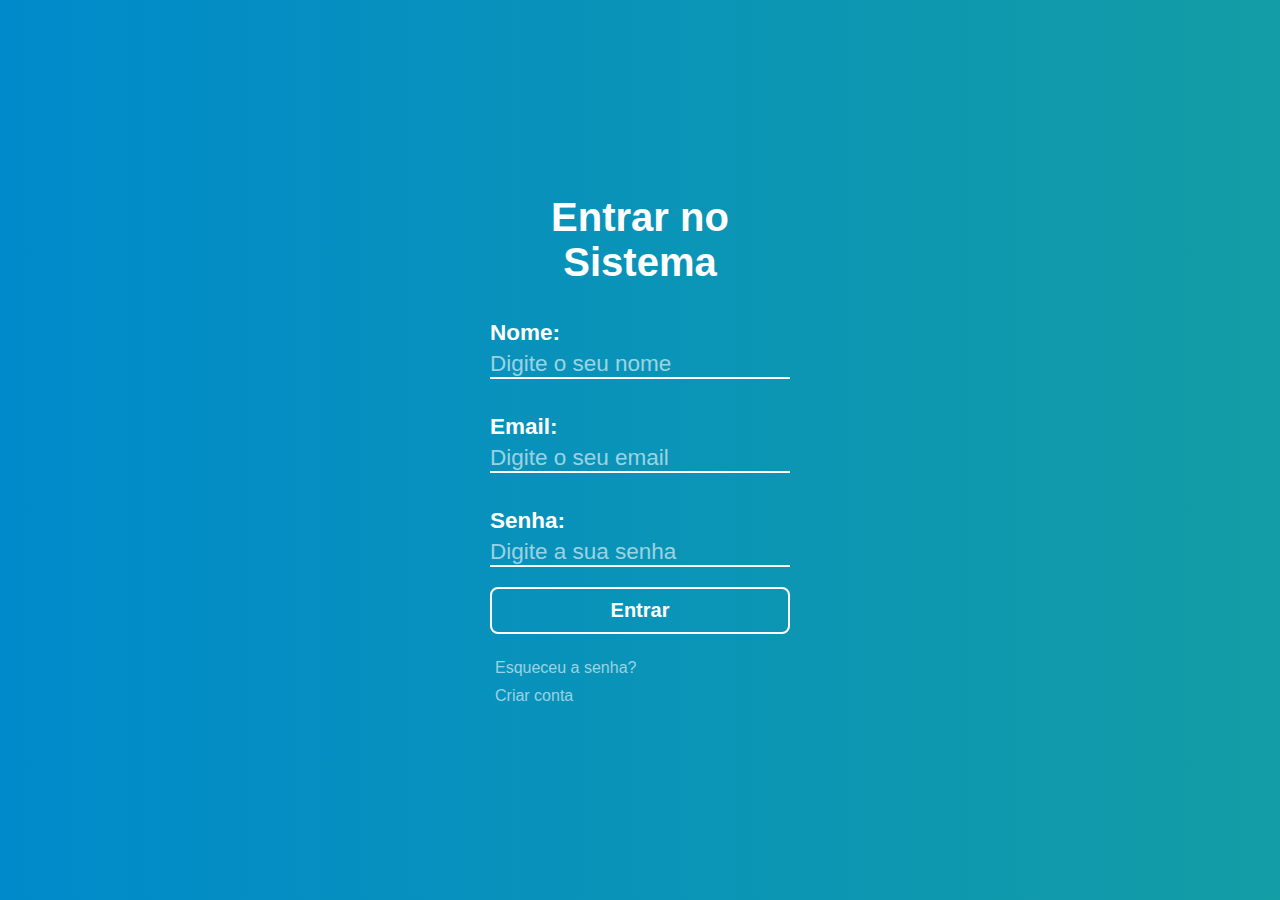
<file: login.html>
<!DOCTYPE html>
<html lang="pt-br">

<head>
    <meta charset="UTF-8">
    <meta name="viewport" content="width=device-width, initial-scale=1.0">
    <title>Login</title>
    <link rel="stylesheet" href="./assets/css/pages/style.css">
    <link rel="icon" href="./assets/img/global/favicon_bsm_challenge.png">
</head>

<body id="login">
    <div class="login-container">
        <form class="login-form">
            <h1>Entrar no Sistema</h1>
            <label for="name">Nome:</label>
            <input type="text" id="name" placeholder="Digite o seu nome" required>

            <label for="email">Email:</label>
            <input type="text" id="email" placeholder="Digite o seu email">

            <label for="senha">Senha:</label>
            <input type="password" id="senha" placeholder="Digite a sua senha" required>

            <p id="status" role="alert"></p>
            <button type="submit">Entrar</button>

            <div class="login-links">
                <a href="#">Esqueceu a senha?</a>
                <a href="#">Criar conta</a>
            </div>
        </form>
    </div>

    <script src="./assets/js/pages/login.js"></script>

</body>
</html>
</file>
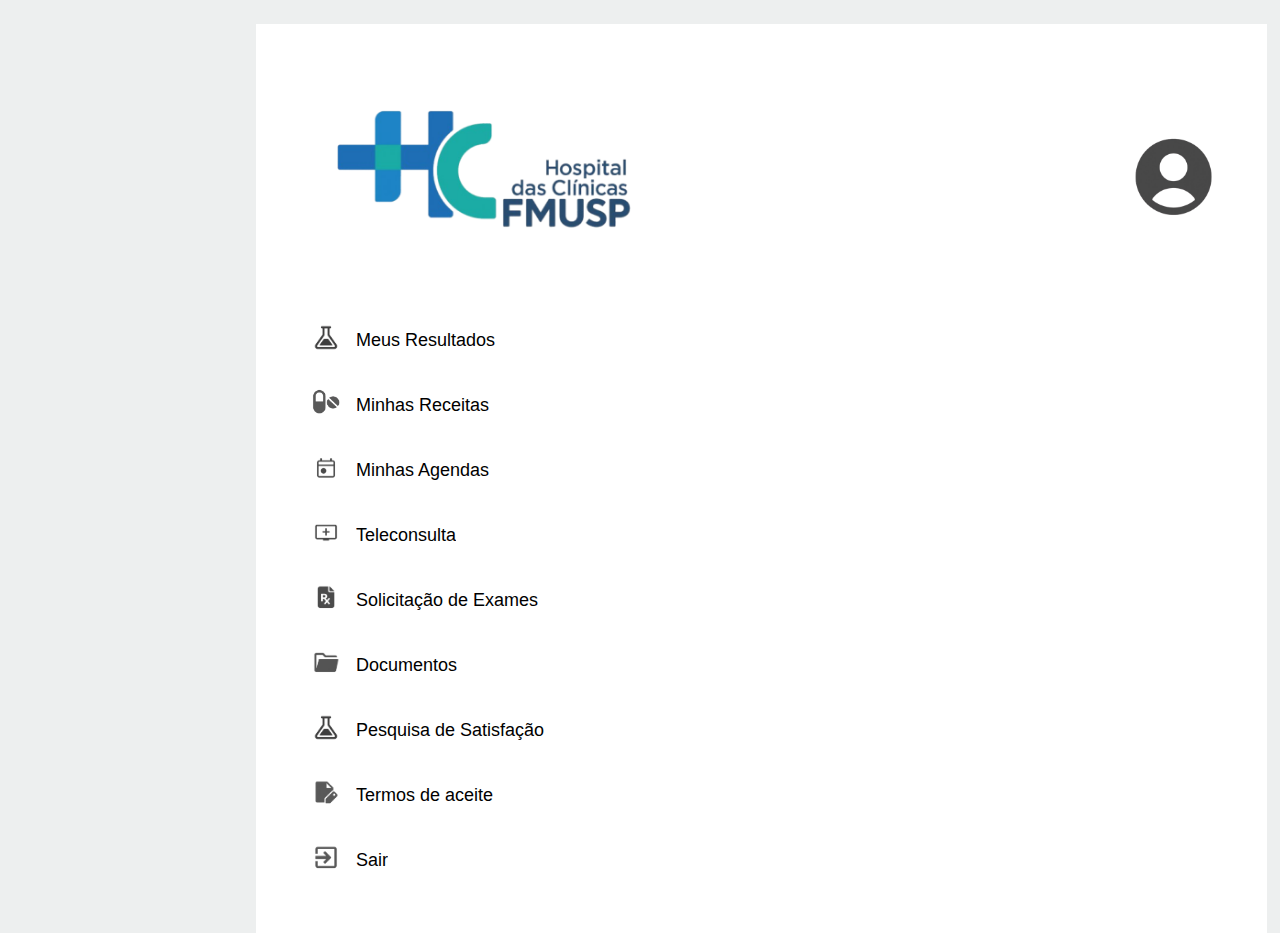
<file: menu-mobile.html>
<!DOCTYPE html>
<html lang="pt-br">

<head>
    <meta charset="UTF-8">
    <meta name="viewport" content="width=device-width, initial-scale=1.0">
    <title>Menu</title>
    <link rel="stylesheet" href="./assets/css/pages/style.css">
</head>

<body id="menu__mobile">
    <header id="header__mobile">
        <nav>
            <ul>
                <li>
                    <a href="index.html">
                        <img src="./assets/img/global/icon-home-ativado-mobile.png" alt="Ícone do Inicio" id="logo__menu__fechado"
                            title="Abrir o menu">
                        <span class="active">Inicio</span>
                    </a>
                </li>
                <li>
                    <a href="#">
                        <img src="./assets/img/global/icon-menu-fechado.png" alt="Ícone do menu"
                            id="logo__menu__fechado" title="Abrir o menu">
                        <span>Menu</span>
                    </a>
                </li>
                <li>
                    <a href="avisos-mobile.html">
                        <img src="./assets/img/global/icon-notificacoes.png" alt="Ícone de notificações"
                            id="logo__menu__fechado" title="Abrir o menu">
                        <span>Avisos</span>
                    </a>
                </li>
            </ul>
        </nav>
    </header>

    <main>
        <nav aria-label="Menu de navegação">
            <figure>
                <img src="./assets/img/global/logoHC.png" alt="Logo do hospital das clínicas" id="logo__hc"
                    title="Logo do Hospital das Clínicas">
                <img src="./assets/img/global/icon-user.png" alt="Logo do Usuário">
            </figure>
            <ul>
                <a href="">
                    <li>
                        <span>
                            <img src="./assets/img/global/icon-meus-resultados.png" alt="">
                        </span>
                        <span>Meus Resultados</span>
                    </li>
                </a>
                <a href="">
                    <li>
                        <span>
                            <img src="./assets/img/global/icon-receitas.png" alt="">
                        </span>
                        <span>Minhas Receitas</span>
                    </li>
                </a>
                <a href="">
                    <li>
                        <span>
                            <img src="./assets/img/global/icon-minha-agenda.png" alt="">
                        </span>
                        <span>Minhas Agendas</span>
                    </li>
                </a>
            </ul>
            <ul>
                <a href="">
                    <li>
                        <span>
                            <img src="./assets/img/global/icon-teleconsulta.png" alt="">
                        </span>
                        <span>Teleconsulta</span>
                    </li>
                </a>
                <a href="">
                    <li>
                        <span>
                            <img src="./assets/img/global/icon-solicitacao-de-exames.png" alt="">
                        </span>
                        <span>Solicitação de Exames</span>
                    </li>
                </a>
                <a href="">
                    <li>
                        <span>
                            <img src="./assets/img/global/icon-documentos.png" alt="">
                        </span>
                        <span>Documentos</span>
                    </li>
                </a>
            </ul>
            <ul>
                <a href="">
                    <li>
                        <span>
                            <img src="./assets/img/global/icon-meus-resultados.png" alt="">
                        </span>
                        <span>Pesquisa de Satisfação</span>
                    </li>
                </a>
                <a href="">
                    <li>
                        <span>
                            <img src="./assets/img/global/icon-termos-de-aceite.png" alt="">
                        </span>
                        <span>Termos de aceite</span>
                    </li>
                </a>
                <a href="https://www.google.com.br/">
                    <li>
                        <span>
                            <img src="./assets/img/global/icon-sair.png" alt="">
                        </span>
                        <span>Sair</span>
                    </li>
                </a>
            </ul>
        </nav>
    </main>
</body>

</html>
</file>
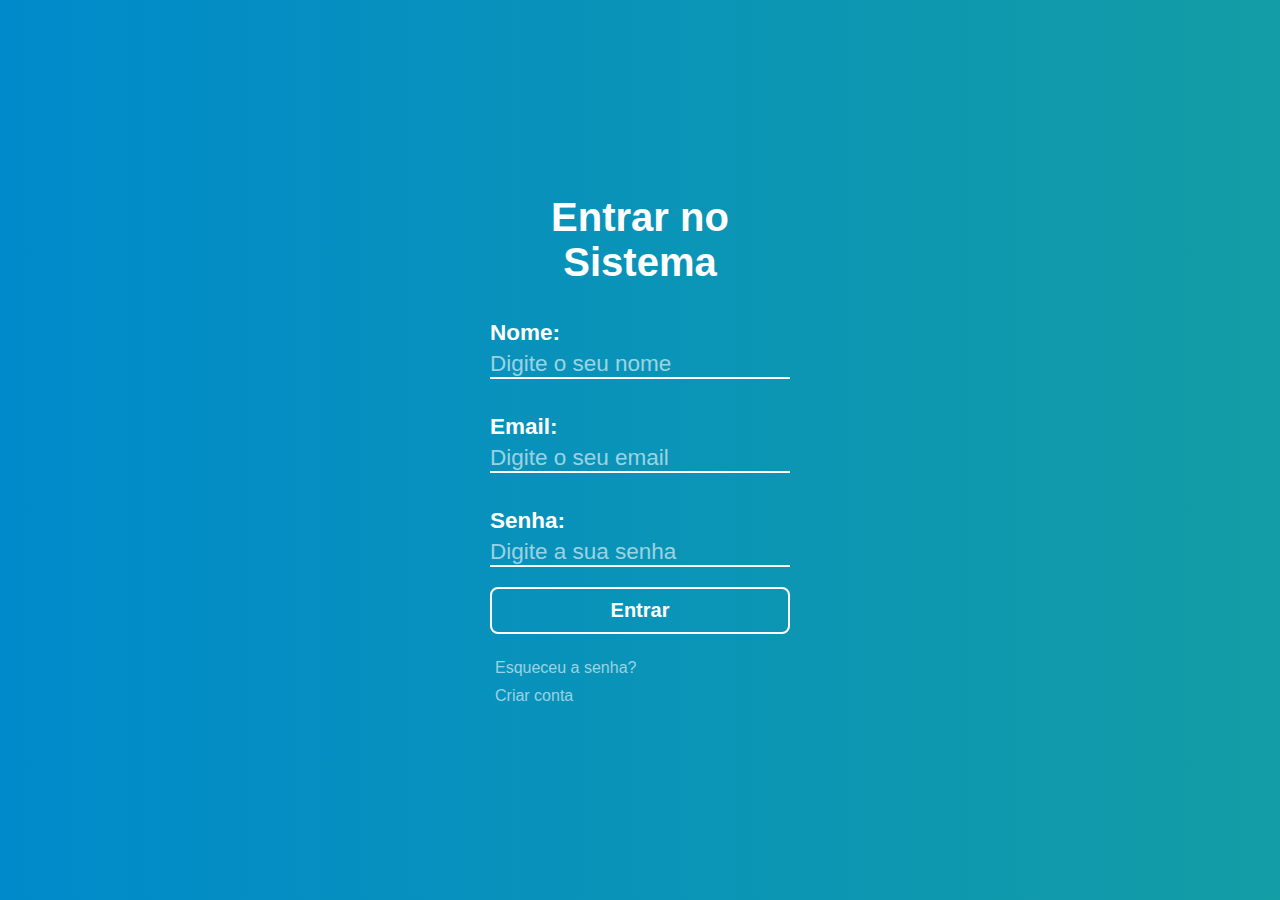
<file: perguntas-frequentes.html>
<!DOCTYPE html>
<html lang="pt-br">

<head>
    <meta charset="UTF-8">
    <meta name="viewport" content="width=device-width, initial-scale=0.75">
    <title>Perguntas Frequentes</title>
    <link rel="stylesheet" href="./assets/css/pages/style.css">
    <link rel="shortcut icon" href="./assets/img/global/favicon_bsm_challenge.png">
</head>

<body id="perguntas__frequentes">
    <header>
        <nav aria-label="Menu de navegação">
            <figure>
                <div>
                    <img src="./assets/img/global/logoHC.png" alt="Logo do hospital das clínicas" id="logo__hc"
                        title="Logo do Hospital das Clínicas">
                </div>
                <img src="./assets/img/global/icon-menu.png" alt="Ícone do menu" id="logo__menu" title="Fechar o menu">
                <img src="./assets/img/global/icon-menu-fechado.png" alt="Ícone do menu" id="logo__menu__fechado"
                    title="Abrir o menu">
            </figure>
            <ul>
                <li>
                    <a href="#" title="Ir Para a página do usuário">
                        <img src="./assets/img/global/icon-user.png" alt="Logo do User" class="icons">
                        <span class="text__link" id="user"></span> <!-- O texto está no index.js -->
                    </a>
                </li>
                <div class="line"></div>
                <li>
                    <a href="#" title="Ir Para a página dos meus resultados">
                        <img src="./assets/img/global/icon-meus-resultados.png" alt="Logo dos Resultados" class="icons">
                        <span class="text__link">Meus Resultados</span>
                    </a>
                </li>
                <li>
                    <a href="#" title="Ir Para a página das minhas receitas">
                        <img src="./assets/img/global/icon-receitas.png" alt="Logo das Minhas Receitas" class="icons">
                        <span class="text__link">Minhas Receitas</span>
                    </a>
                </li>
                <li>
                    <a href="#" title="Ir Para a página das minhas agendas">
                        <img src="./assets/img/global/icon-minha-agenda.png" alt="Logo da Minha Agenda" class="icons">
                        <span class="text__link">Minhas Agendas</span>
                    </a>
                </li>
                <li>
                    <a href="#" title="Ir Para a página do teleconsulta">
                        <img src="./assets/img/global/icon-teleconsulta.png" alt="Logo da Teleconsulta" class="icons">
                        <span class="text__link">Teleconsulta</span>
                    </a>
                </li>
                <li>
                    <a href="#" title="Ir Para a página do solicitação de exames">
                        <img src="./assets/img/global/icon-solicitacao-de-exames.png"
                            alt="Logo da Solicitação de Exames" class="icons">
                        <span class="text__link">Solicitação de Exames</span>
                    </a>
                </li>
                <li>
                    <a href="#" title="Ir Para a página de documentos">
                        <img src="./assets/img/global/icon-documentos.png" alt="Logo de Documentos" class="icons">
                        <span class="text__link">Documentos</span>
                    </a>
                </li>
                <li>
                    <a href="#" title="Ir Para a página de pesquisa de satisfação">
                        <img src="./assets/img/global/icon-pesquisa-de-satisfacao.png"
                            alt="Logo da Pesquisa de Satisfação" class="icons">
                        <span class="text__link">Pesquisa de Satisfação</span>
                    </a>
                </li>
                <li>
                    <a href="#" title="Ir Para a página de termos de aceite">
                        <img src="./assets/img/global/icon-termos-de-aceite.png" alt="Logo do Termos de Aceite"
                            class="icons">
                        <span class="text__link">Termos de Aceite</span>
                    </a>
                </li>
                <li>
                    <a href="index.html" id="active" title="Ir Para a página de acessibilidade">
                        <img src="./assets/img/global/icon-acessibilidade.png" alt="Logo da Acessibilidade"
                            class="icons">
                        <span class="text__link">Acessibilidade</span>
                    </a>
                </li>
                <div class="line"></div>
                <li>
                    <a href="#" title="Sair">
                        <img src="./assets/img/global/icon-sair.png" alt="Logo da Sair" class="icons">
                        <span class="text__link">Sair</span>
                    </a>
            </ul>
        </nav>
    </header>
    <header id="header__mobile">
        <nav>
            <ul>
                <li>
                    <a href="index.html">
                        <img src="./assets/img/global/icon-home-ativado-mobile.png" alt="Ícone do Inicio"
                            id="logo__menu__fechado" title="Abrir o menu">
                        <span class="active">Inicio</span>
                    </a>
                </li>
                <li>
                    <a href="menu-mobile.html">
                        <img src="./assets/img/global/icon-menu-fechado.png" alt="Ícone do menu"
                            id="logo__menu__fechado" title="Abrir o menu">
                        <span>Menu</span>
                    </a>
                </li>
                <li>
                    <a href="avisos-mobile.html">
                        <img src="./assets/img/global/icon-notificacoes.png" alt="Ícone de notificações"
                            id="logo__menu__fechado" title="Abrir o menu">
                        <span>Avisos</span>
                    </a>
                </li>
            </ul>
        </nav>
    </header>
    <main>
        <section id="titles">
            <h1>Acessibilidade > Perguntas Frequentes (FAQ)</h1>
            <ul>
                <a href="index.html" title="Voltar para a página de acessibilidade">
                    <li>
                        <span>
                            <img src="./assets/img/global/icon-seta-para-esquerda.png" alt="Uma seta para esquerda">
                        </span>
                        <span>Voltar</span>
                    </li>
                </a>
            </ul>
        </section>
        <section id ="chat__bot">
            <h2 id="text">Tem alguma dúvida? Pergunte ao nosso Bot!</h2>
            <div class="rectangle">
                <div class="message_box">
                    <textarea class="message" placeholder="Digite a sua mensagem..."></textarea>
                    <button class="send-button" title="Enviar a mensagem">Enviar</button>
                </div>
            </div>
        </section>
        <div class="line"></div>
        <section id="pdf">
            <h2>Manuais do portal</h2>
            <div id="container__pdf">
                <div class="block_pdf" title="Ver manual de Acesso ao Portal do Paciente">
                    <a href="./assets/img/pages/pergunta-frequentes/hc-manual-acesso-sistema-portal.pdf">
                        <img src="./assets/img/pages/pergunta-frequentes/icon-pdf.png" alt="Uma logo do PDF">
                        <p>Manual de Acesso ao Portal do Paciente</p>
                    </a>
                </div>
                <div class="block_pdf" title="Ver manual de Teleconsulta">
                    <a href="./assets/img/pages/pergunta-frequentes/hc-manual-teleconsulta-portal.pdf">
                        <img src="./assets/img/pages/pergunta-frequentes/icon-pdf.png" alt="Uma logo do PDF">
                        <p>Manual de Teleconsulta</p>
                    </a>
                </div>
                <div class="block_pdf" title="Ver manual do portal do Paciente Web">
                    <a href="./assets/img/pages/pergunta-frequentes/hc-manual-sistema-portal-web.pdf">
                        <img src="./assets/img/pages/pergunta-frequentes/icon-pdf.png" alt="Uma logo do PDF">
                        <p>Manual do portal do Paciente Web</p>
                    </a>
                </div>
            </div>
        </section>

    </main>
    <script src="./assets/js/global/script.js"></script>
</body>
</html>
</file>
<file: assets/css/pages/style.css>
@import url("./avisos-mobile/avisos-mobile.css");
@import url("./baixa-alfabetizacao/baixa-alfabetizacao.css");
@import url("./contato/contato.css");
@import url("./deficiencia-auditiva/deficiencia-auditiva.css");
@import url("./deficiente-visual/deficiente-visual.css");
@import url("./index/index.css");
@import url("./integrantes/integrantes.css");
@import url("./login/login.css");
@import url("./menu-mobile/menu-mobile.css");
@import url("./perguntas-frequentes/perguntas-frequentes.css");
</file>
